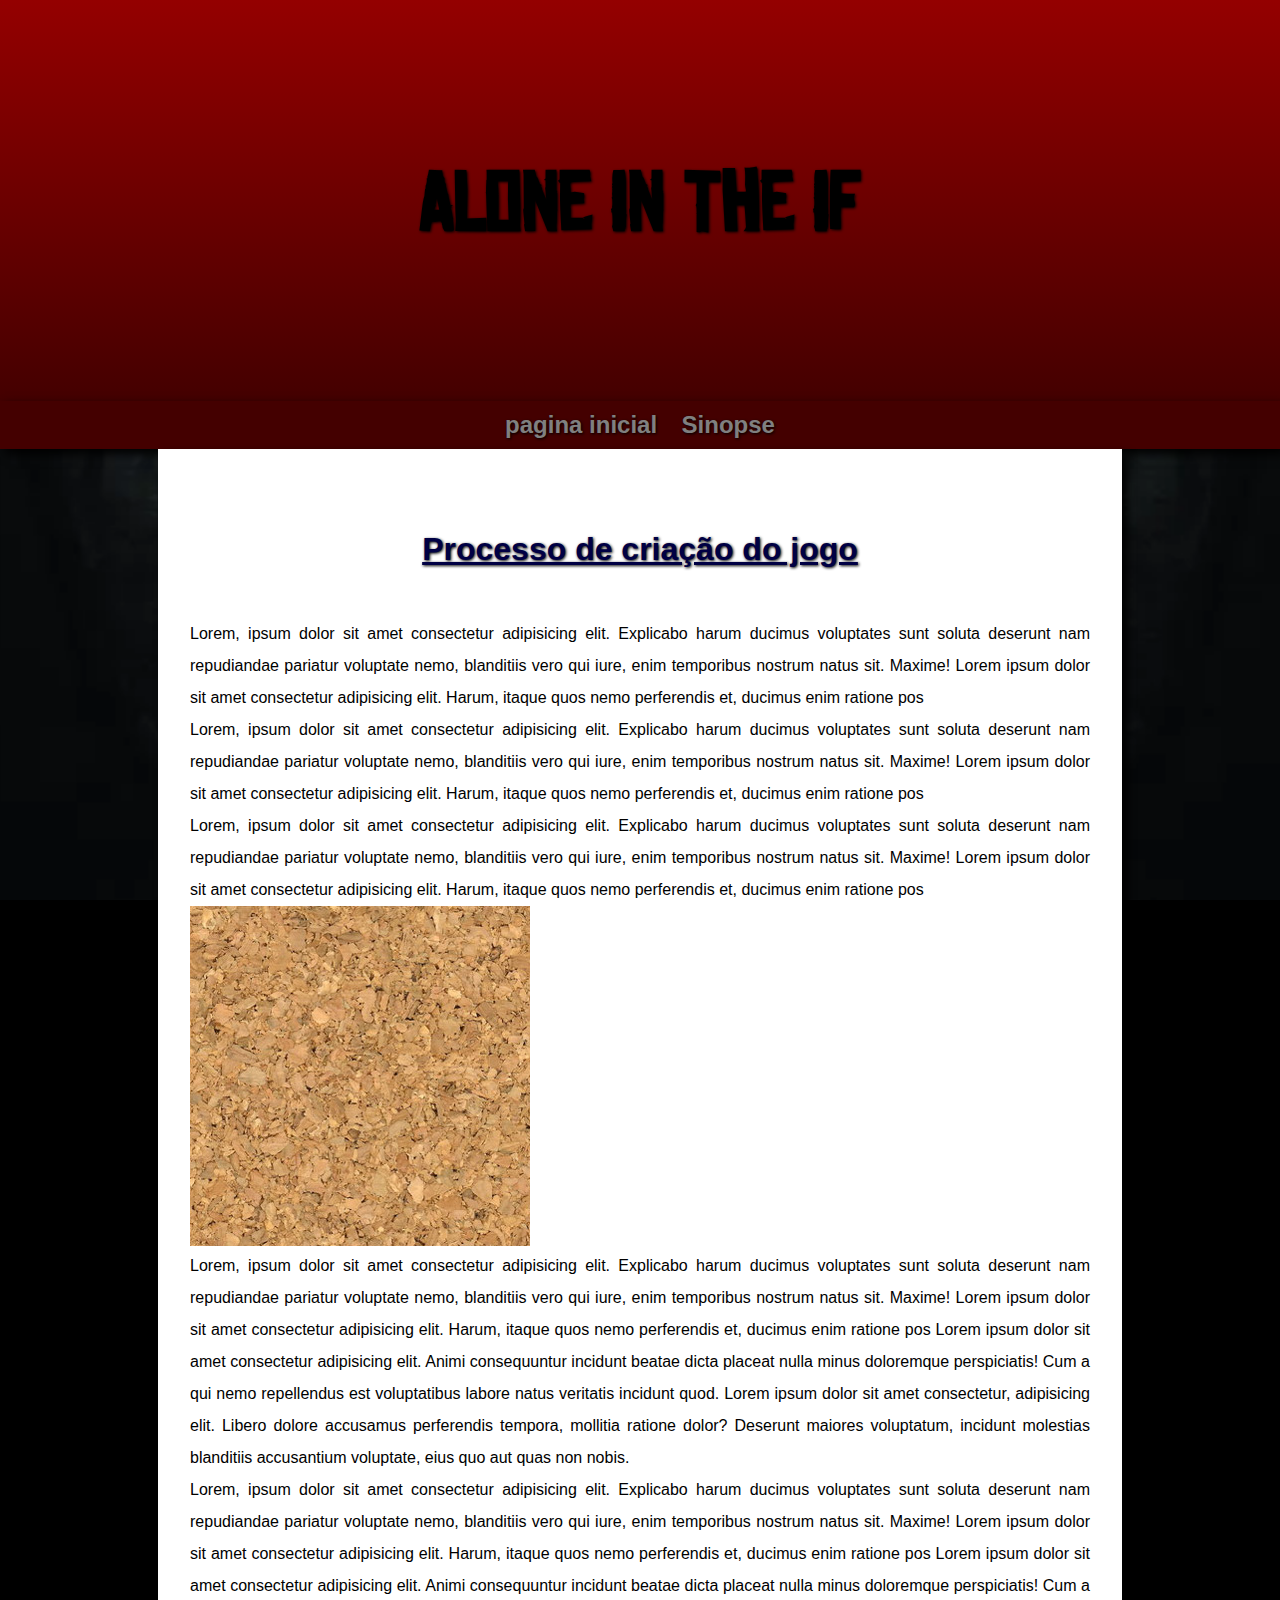
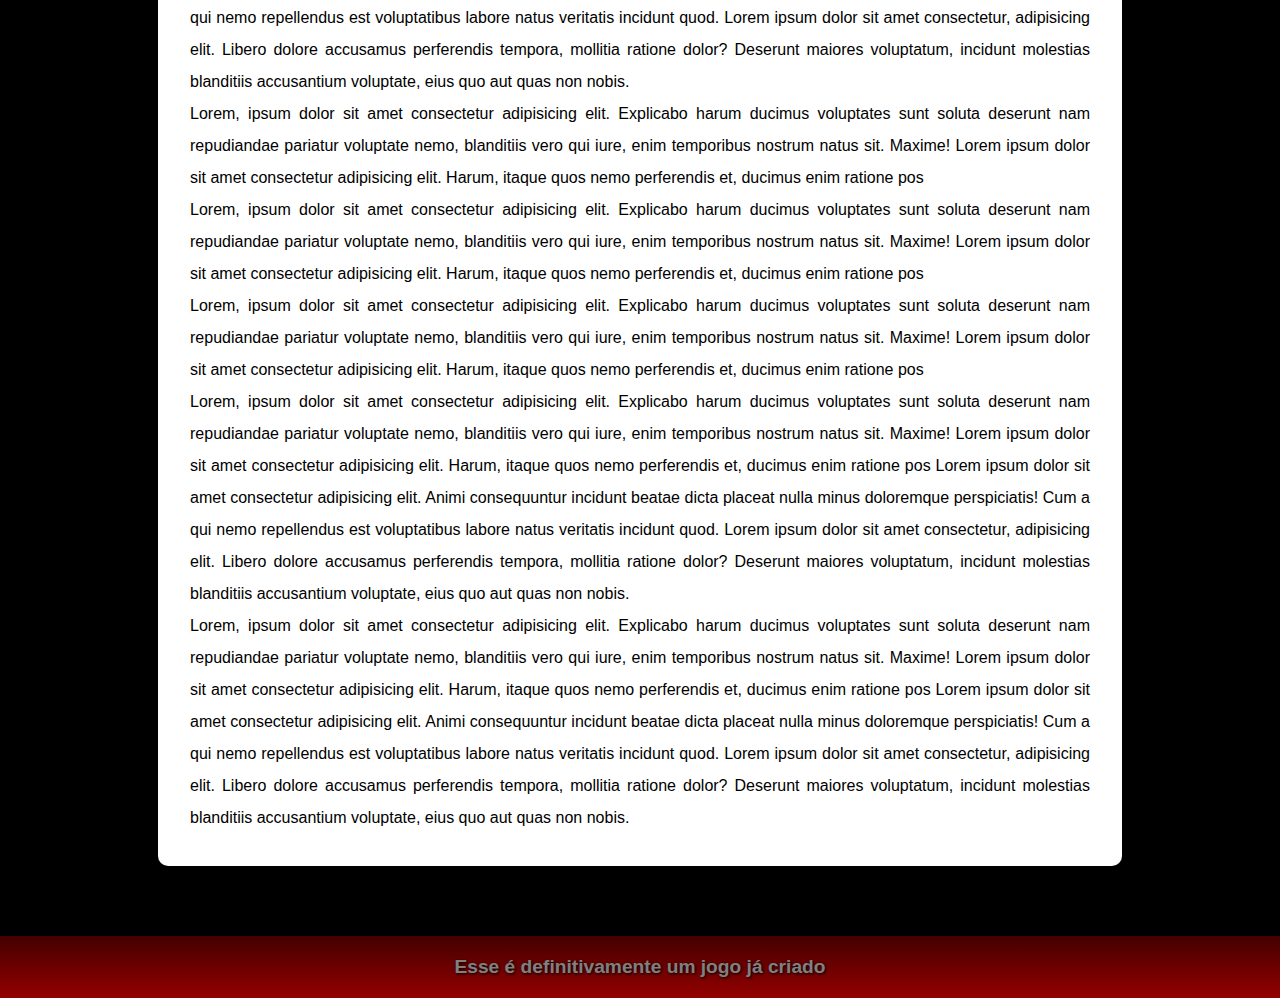
<file: processo.html>
<!DOCTYPE html>
<html lang="pt-br">
<head>
    <meta charset="UTF-8">
    <meta name="viewport" content="width=device-width, initial-scale=1.0">
    <title>Alone in the IF</title>
    <link rel="stylesheet" href="style.css">
</head>
<body>
    <header>
        <h1>
         Alone In The If
        </h1>
     <nav>
         <a href="index.html">pagina inicial</a>
         <a href="#">Sinopse</a>
     </nav>
     </header>
     <main>
        <h1>Processo de criação do jogo</h1>
        <p>Lorem, ipsum dolor sit amet consectetur adipisicing elit. Explicabo harum ducimus voluptates sunt soluta deserunt nam repudiandae pariatur voluptate nemo, blanditiis vero qui iure, enim temporibus nostrum natus sit. Maxime! Lorem ipsum dolor sit amet consectetur adipisicing elit. Harum, itaque quos nemo perferendis et, ducimus enim ratione pos</p>
        <p>Lorem, ipsum dolor sit amet consectetur adipisicing elit. Explicabo harum ducimus voluptates sunt soluta deserunt nam repudiandae pariatur voluptate nemo, blanditiis vero qui iure, enim temporibus nostrum natus sit. Maxime! Lorem ipsum dolor sit amet consectetur adipisicing elit. Harum, itaque quos nemo perferendis et, ducimus enim ratione pos</p> <p>Lorem, ipsum dolor sit amet consectetur adipisicing elit. Explicabo harum ducimus voluptates sunt soluta deserunt nam repudiandae pariatur voluptate nemo, blanditiis vero qui iure, enim temporibus nostrum natus sit. Maxime! Lorem ipsum dolor sit amet consectetur adipisicing elit. Harum, itaque quos nemo perferendis et, ducimus enim ratione pos</p>
        <img src="wallpaper001.jpg" alt="img"> 
        <p>Lorem, ipsum dolor sit amet consectetur adipisicing elit. Explicabo harum ducimus voluptates sunt soluta deserunt nam repudiandae pariatur voluptate nemo, blanditiis vero qui iure, enim temporibus nostrum natus sit. Maxime! Lorem ipsum dolor sit amet consectetur adipisicing elit. Harum, itaque quos nemo perferendis et, ducimus enim ratione pos Lorem ipsum dolor sit amet consectetur adipisicing elit. Animi consequuntur incidunt beatae dicta placeat nulla minus doloremque perspiciatis! Cum a qui nemo repellendus est voluptatibus labore natus veritatis incidunt quod. Lorem ipsum dolor sit amet consectetur, adipisicing elit. Libero dolore accusamus perferendis tempora, mollitia ratione dolor? Deserunt maiores voluptatum, incidunt molestias blanditiis accusantium voluptate, eius quo aut quas non nobis.</p>
        <p>Lorem, ipsum dolor sit amet consectetur adipisicing elit. Explicabo harum ducimus voluptates sunt soluta deserunt nam repudiandae pariatur voluptate nemo, blanditiis vero qui iure, enim temporibus nostrum natus sit. Maxime! Lorem ipsum dolor sit amet consectetur adipisicing elit. Harum, itaque quos nemo perferendis et, ducimus enim ratione pos Lorem ipsum dolor sit amet consectetur adipisicing elit. Animi consequuntur incidunt beatae dicta placeat nulla minus doloremque perspiciatis! Cum a qui nemo repellendus est voluptatibus labore natus veritatis incidunt quod. Lorem ipsum dolor sit amet consectetur, adipisicing elit. Libero dolore accusamus perferendis tempora, mollitia ratione dolor? Deserunt maiores voluptatum, incidunt molestias blanditiis accusantium voluptate, eius quo aut quas non nobis.</p>
        <p>Lorem, ipsum dolor sit amet consectetur adipisicing elit. Explicabo harum ducimus voluptates sunt soluta deserunt nam repudiandae pariatur voluptate nemo, blanditiis vero qui iure, enim temporibus nostrum natus sit. Maxime! Lorem ipsum dolor sit amet consectetur adipisicing elit. Harum, itaque quos nemo perferendis et, ducimus enim ratione pos</p>
        <p>Lorem, ipsum dolor sit amet consectetur adipisicing elit. Explicabo harum ducimus voluptates sunt soluta deserunt nam repudiandae pariatur voluptate nemo, blanditiis vero qui iure, enim temporibus nostrum natus sit. Maxime! Lorem ipsum dolor sit amet consectetur adipisicing elit. Harum, itaque quos nemo perferendis et, ducimus enim ratione pos</p> <p>Lorem, ipsum dolor sit amet consectetur adipisicing elit. Explicabo harum ducimus voluptates sunt soluta deserunt nam repudiandae pariatur voluptate nemo, blanditiis vero qui iure, enim temporibus nostrum natus sit. Maxime! Lorem ipsum dolor sit amet consectetur adipisicing elit. Harum, itaque quos nemo perferendis et, ducimus enim ratione pos</p> 
        <p>Lorem, ipsum dolor sit amet consectetur adipisicing elit. Explicabo harum ducimus voluptates sunt soluta deserunt nam repudiandae pariatur voluptate nemo, blanditiis vero qui iure, enim temporibus nostrum natus sit. Maxime! Lorem ipsum dolor sit amet consectetur adipisicing elit. Harum, itaque quos nemo perferendis et, ducimus enim ratione pos Lorem ipsum dolor sit amet consectetur adipisicing elit. Animi consequuntur incidunt beatae dicta placeat nulla minus doloremque perspiciatis! Cum a qui nemo repellendus est voluptatibus labore natus veritatis incidunt quod. Lorem ipsum dolor sit amet consectetur, adipisicing elit. Libero dolore accusamus perferendis tempora, mollitia ratione dolor? Deserunt maiores voluptatum, incidunt molestias blanditiis accusantium voluptate, eius quo aut quas non nobis.</p>
        <p>Lorem, ipsum dolor sit amet consectetur adipisicing elit. Explicabo harum ducimus voluptates sunt soluta deserunt nam repudiandae pariatur voluptate nemo, blanditiis vero qui iure, enim temporibus nostrum natus sit. Maxime! Lorem ipsum dolor sit amet consectetur adipisicing elit. Harum, itaque quos nemo perferendis et, ducimus enim ratione pos Lorem ipsum dolor sit amet consectetur adipisicing elit. Animi consequuntur incidunt beatae dicta placeat nulla minus doloremque perspiciatis! Cum a qui nemo repellendus est voluptatibus labore natus veritatis incidunt quod. Lorem ipsum dolor sit amet consectetur, adipisicing elit. Libero dolore accusamus perferendis tempora, mollitia ratione dolor? Deserunt maiores voluptatum, incidunt molestias blanditiis accusantium voluptate, eius quo aut quas non nobis.</p>
        </main>
        <footer>
            <p>Esse é definitivamente um jogo já criado</p>
            </footer>
</body>
</html>
</file>
<file: style.css>
@charset "utf-8";
@font-face {
    font-family: rdr;
    src: url(fonte/red-dead-redemption/CHINESER.TTF);
}

*{

 margin: 0px;
 padding: 0px;
 text-align: justify;
}
body{
    height: 100vh;
    
    font-family: Arial, Helvetica, sans-serif;
    background: black url('depositphotos_10104616-stock-photo-man-walking-on-a-path.jpg') center center no-repeat fixed;
    background-size: cover;
}
header{
    
}
header>h1{
    font-size: 5em;
    font-family: rdr;
    background-image: linear-gradient(to bottom, rgb(148, 0, 0), rgb(68, 0, 0));
    
    padding: 2em 0px;
    text-align: center;
    text-shadow: 1px 1px 3px black;
}
nav{
    background-color: rgb(68, 0, 0);
    text-align: center;
    padding: 10px;
    box-shadow: 5px 5px 10px black;
}
nav>a{
    font-size: 1.5em;
    margin: 10px;
    text-decoration: none;
    background-color: rgb(68, 0, 0);
    color: gray;
    font-weight: bolder;
    text-shadow: 1px 1px 3px black;
}
main>h1{
    text-decoration: underline;
    padding: 50px;
    text-align: center;
    color: rgb(0, 0, 68);
    font-size: 2em;
    text-shadow: 1px 1px 3px black;

}
main>p{
    line-height: 2em;
}
main{
    padding: 2em;
    margin: auto;
    margin-bottom: 70px;
    background-color: white;
    max-width: 900px;
    border-radius: 0px 0px 10px 10px;
    box-shadow: 5px 5px 10px black;
}
main>h2{
    text-decoration: underline;
    padding: 50px;
    text-align: center;
    color: rgb(0, 0, 68);
    font-size: 1.7em;
    text-shadow: 1px 1px 3px black;
}
main>video{
    background-color: rgb(68, 0, 0);
    max-width: 700px;
padding: 50px 100px;
box-shadow: 5px 5px 10px black;
}
div.video{
    background-color: rgb(68, 0, 0);
    padding: 20px;
    margin: 0px -10px 30px -10px;
    padding-bottom: 50%;
    position: relative;
    box-shadow: 5px 5px 10px black;
}
div.video > iframe{
position: absolute;
top: 5%;
left: 5%;
width: 90%;
height: 90%;
}
aside{
    background-color: white;
    padding: 60px;
    text-align: center;
}
aside>a{
    max-width: 900px;
    font-size: 2em;
    font-family: rdr;
    text-decoration: none;
    color: rgb(0, 0, 170);
    text-decoration: underline;
    text-shadow: 1px 1px 3px black;
}
footer{
    padding: 20px;
    background-image: linear-gradient(to bottom, rgb(68, 0, 0), rgb(148, 0, 0));
}
footer>p{
    text-align: center;
    font-size: 1.2em;
    font-weight: bold;
    color: gray;
    text-shadow: 1px 1px 3px black;
}
</file>
